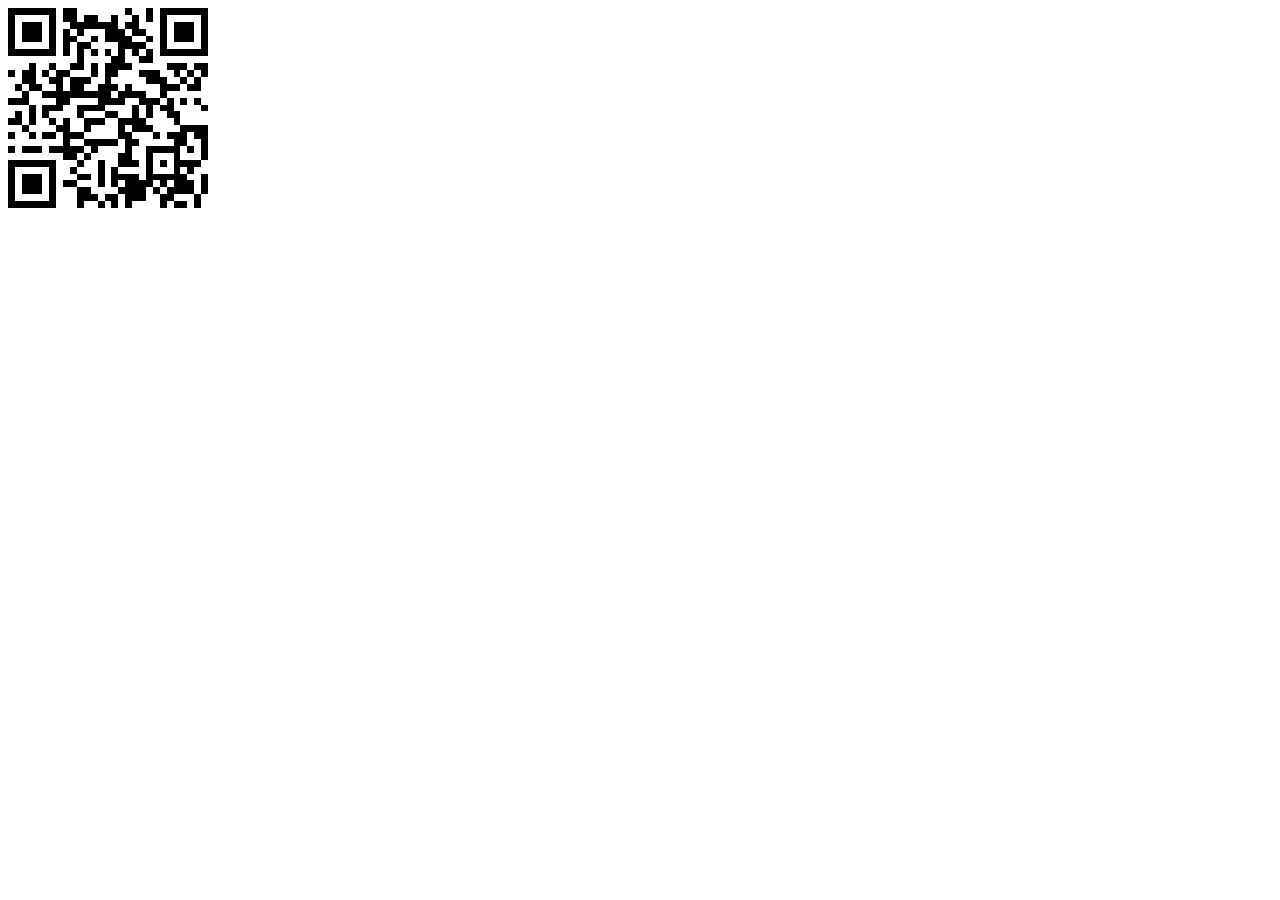
<file: javascript/qrcode/index.html>
<!DOCTYPE html>
<html>
<head>
    <title></title>
    <meta charset="utf-8"/>
	<script src="jquery.min.js"></script>
    <script src="jquery.qrcode.min.js"></script>
</head>
<body>
<div id="qrcode">
</div>

<script>
    window.onload =function(){
        $("#qrcode").qrcode({ 
			width: 200, //宽度 
			height:200, //高度 
			text: "http://www.qq.com" //任意内容 
		}); 
    }


</script>
</body>
</html>
</file>
